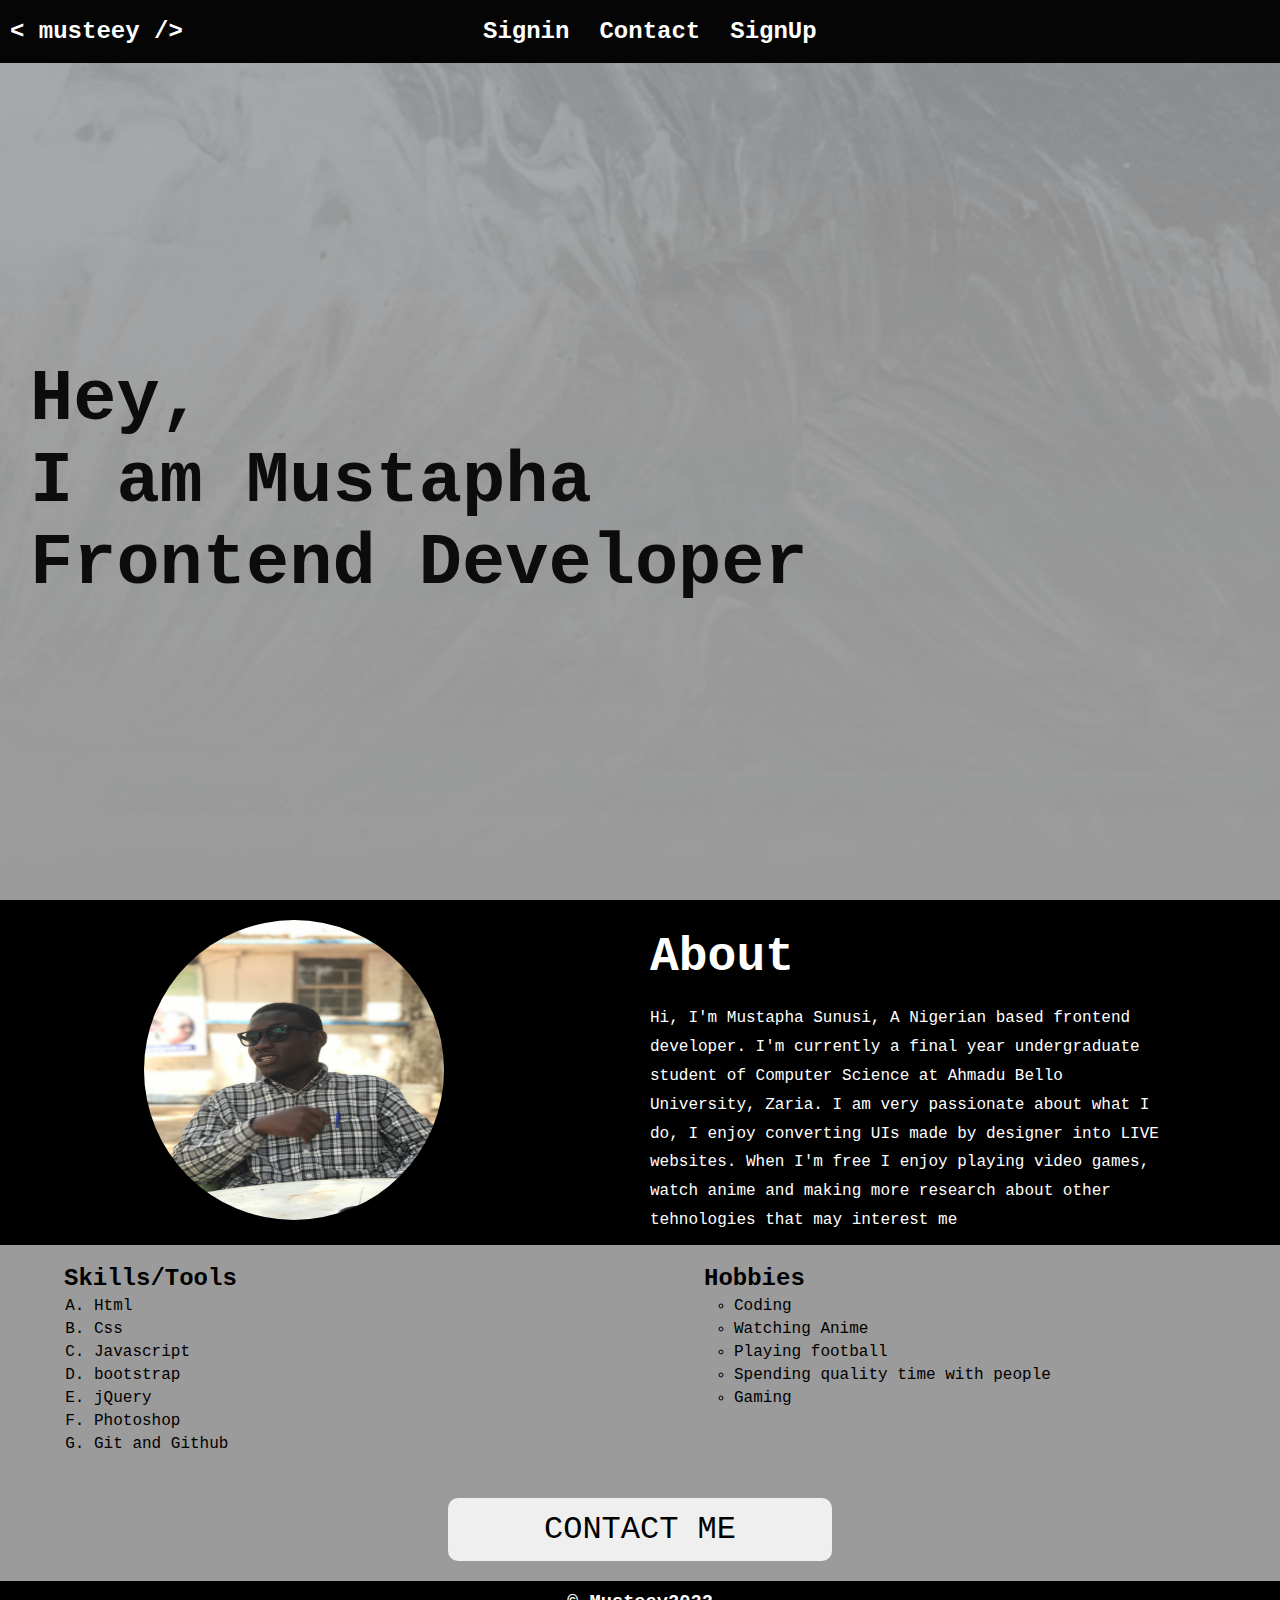
<file: index.html>
<!DOCTYPE html>
<html lang="en">
  <head>
    <meta charset="UTF-8" />
    <meta http-equiv="X-UA-Compatible" content="IE=edge" />
    <meta name="viewport" content="width=device-width, initial-scale=1.0" />
    <link rel="stylesheet" href="style.css" />
    <title>Home</title>
  </head>
  <body>
    <header>
      <h2>< musteey /></h2>
      <span>
        <img src="images/icon-hamburger.svg" id="burger" alt="" />
      </span>
      <nav>
        <span class="close">X</span>
        <a href="login.html">Signin</a>
        <a href="Contact.html">Contact</a>
        <a href="register.html">SignUp</a>
      </nav>
    </header>
    <main>
      <section class="intro">
        <div>
          <h1>
            Hey, <br />
            I am Mustapha <br />
            Frontend Developer
          </h1>
        </div>
      </section>
      <section class="about">
        <div>
          <img src="images/musteey.jpeg" alt="" />
        </div>
        <div class="about-content">
          <h1>About</h1>
          <p>
            Hi, I'm Mustapha Sunusi, A Nigerian based frontend developer. I'm
            currently a final year undergraduate student of Computer Science at
            Ahmadu Bello University, Zaria. I am very passionate about what I
            do, I enjoy converting UIs made by designer into LIVE websites. When
            I'm free I enjoy playing video games, watch anime and making more
            research about other tehnologies that may interest me
          </p>
        </div>
      </section>
      <section class="extra">
        <div>
          <h2>Skills/Tools</h2>
          <ol>
            <li>Html</li>
            <li>Css</li>
            <li>Javascript</li>
            <li>bootstrap</li>
            <li>jQuery</li>
            <li>Photoshop</li>
            <li>Git and Github</li>
          </ol>
        </div>
        <div>
          <h2>Hobbies</h2>
          <ul>
            <li>Coding</li>
            <li>Watching Anime</li>
            <li>Playing football</li>
            <li>Spending quality time with people</li>
            <li>Gaming</li>
          </ul>
        </div>
      </section>
      <a href="Contact.html" class="link"><button>CONTACT ME</button></a>
    </main>
    <footer>
      <h3>&copy; Musteey2022</h3>
    </footer>
  </body>
  <script src="anime.min.js"></script>
  <script src="Script.js"></script>
</html>
</file>
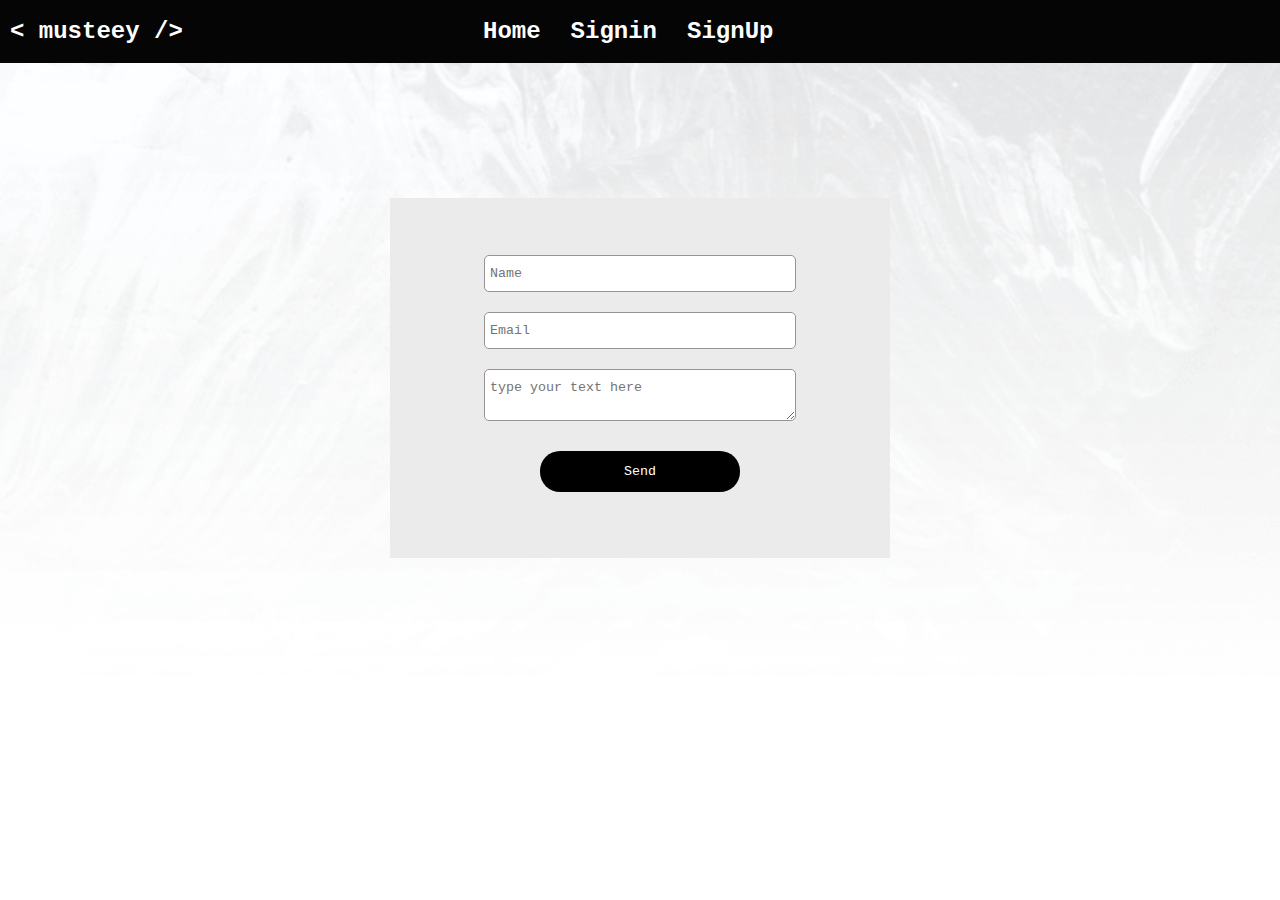
<file: Contact.html>
<!DOCTYPE html>
<html lang="en">
  <head>
    <meta charset="UTF-8" />
    <meta http-equiv="X-UA-Compatible" content="IE=edge" />
    <meta name="viewport" content="width=device-width, initial-scale=1.0" />
    <link rel="stylesheet" href="contact.css">
    <title>Contact</title>
  </head>
  <body>
      <header>
          <h2>
              < musteey />
          </h2>
          <span>
            <img src="images/icon-hamburger.svg" id="burger" alt="">
          </span>
        <nav>
            <span class="close">X</span>
              <a href="index.html">Home</a>
              <a href="login.html">Signin</a>
              <a href="Register.html">SignUp</a>
            
            </nav>
      </header>

    <section class="contact">
      <form action="" >
        <input type="text" name="Username" id="" placeholder="Name" required />
         <input type="email" name="mail" class="email" placeholder="Email">
        <textarea name=""  placeholder="type your text here" required></textarea>
        <input type="submit" value="Send"  class="submit"/>
      </form>
    </section>
  </body>
  <script src="anime.min.js"></script>
  <script src="Script.js"></script>
</html>
</file>
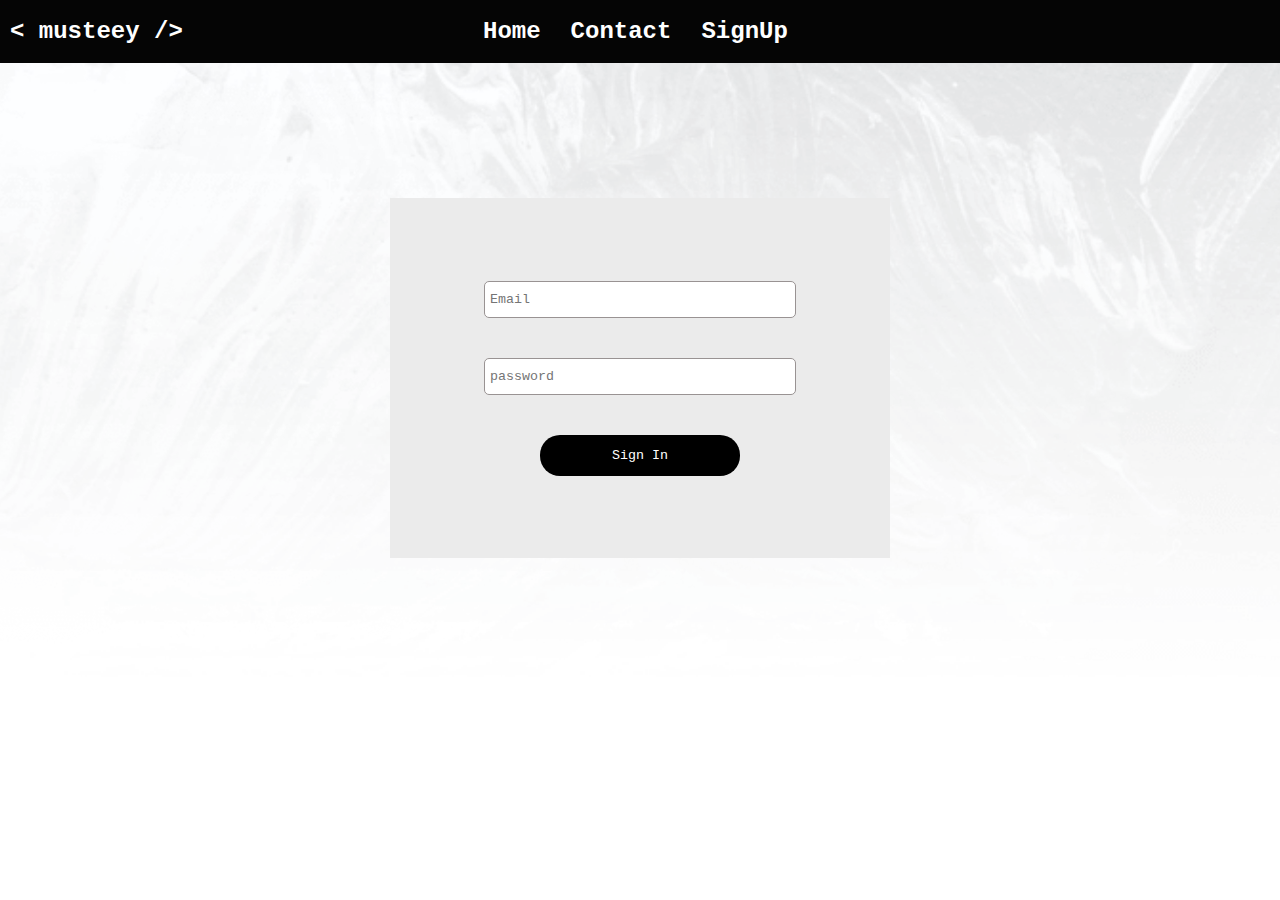
<file: login.html>
<!DOCTYPE html>
<html lang="en">
  <head>
    <meta charset="UTF-8" />
    <meta http-equiv="X-UA-Compatible" content="IE=edge" />
    <meta name="viewport" content="width=device-width, initial-scale=1.0" />
    <link rel="stylesheet" href="login.css" />
    <title>Login page</title>
  </head>
  <body>
    <header>
      <h2>< musteey /></h2>
      <span>
        <img src="images/icon-hamburger.svg" id="burger" alt="" />
      </span>
      <nav>
        <span class="close">X</span>
        <a href="index.html">Home</a>
        <a href="contact.html">Contact</a>
        <a href="Register.html">SignUp</a>
      </nav>
    </header>
    <!-- <h1>Login</h1> -->
    <section class="login-details">
      <form action="">
        <input type="text" name="Username" id="" placeholder="Email" required />
        <input
          type="password"
          name="Password"
          id=""
          placeholder="password"
          required
        />
        <input type="submit" value="Sign In" class="submit" />
      </form>
    </section>
  </body>
  <script src="anime.min.js"></script>
  <script src="Script.js"></script>
</html>
</file>
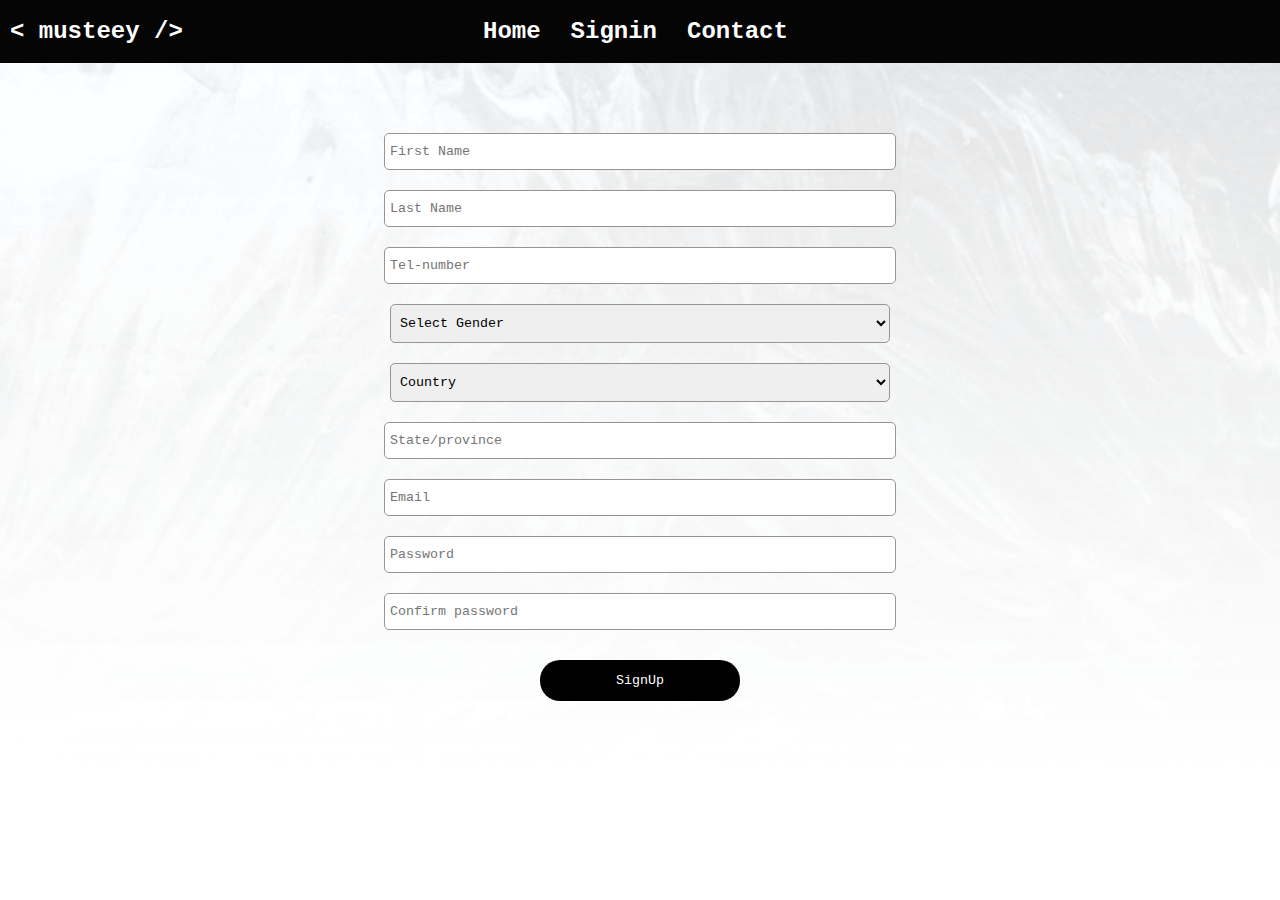
<file: register.html>
<!DOCTYPE html>
<html lang="en">
  <head>
    <meta charset="UTF-8" />
    <meta http-equiv="X-UA-Compatible" content="IE=edge" />
    <meta name="viewport" content="width=device-width, initial-scale=1.0" />
    <link rel="stylesheet" href="register.css" />
    <title>SignUp</title>
  </head>
  <body>
    <header>
      <h2>< musteey /></h2>
      <span>
        <img src="images/icon-hamburger.svg" id="burger" alt="" />
      </span>
      <nav>
        <span class="close">X</span>
        <a href="index.html">Home</a>
        <a href="login.html">Signin</a>
        <a href="Contact.html">Contact</a>
      </nav>
    </header>
    <section>
      <form action="" class="signup">
        <input type="text" name="FName" placeholder="First Name" />
        <input type="text" name="Lname" placeholder="Last Name" />
        <input type="number" name="tel" placeholder="Tel-number" />

        <select name="Gender">
          <option value="">Select Gender</option>
          <option value="Male">Male</option>
          <option value="female">Female</option>
        </select>

        <select id="country" name="country">
            <option value="">Country</option>
            <option value="Afganistan">Afghanistan</option>
            <option value="Albania">Albania</option>
            <option value="Algeria">Algeria</option>
            <option value="American Samoa">American Samoa</option>
            <option value="Andorra">Andorra</option>
            <option value="Angola">Angola</option>
            <option value="Anguilla">Anguilla</option>
            <option value="Antigua & Barbuda">Antigua & Barbuda</option>
            <option value="Argentina">Argentina</option>
            <option value="Armenia">Armenia</option>
            <option value="Aruba">Aruba</option>
            <option value="Australia">Australia</option>
            <option value="Austria">Austria</option>
            <option value="Azerbaijan">Azerbaijan</option>
            <option value="Bahamas">Bahamas</option>
            <option value="Bahrain">Bahrain</option>
            <option value="Bangladesh">Bangladesh</option>
            <option value="Barbados">Barbados</option>
            <option value="Belarus">Belarus</option>
            <option value="Belgium">Belgium</option>
            <option value="Belize">Belize</option>
            <option value="Benin">Benin</option>
            <option value="Bermuda">Bermuda</option>
            <option value="Bhutan">Bhutan</option>
            <option value="Bolivia">Bolivia</option>
            <option value="Bonaire">Bonaire</option>
            <option value="Bosnia & Herzegovina">Bosnia & Herzegovina</option>
            <option value="Botswana">Botswana</option>
            <option value="Brazil">Brazil</option>
            <option value="British Indian Ocean Ter">British Indian Ocean Ter</option>
            <option value="Brunei">Brunei</option>
            <option value="Bulgaria">Bulgaria</option>
            <option value="Burkina Faso">Burkina Faso</option>
            <option value="Burundi">Burundi</option>
            <option value="Cambodia">Cambodia</option>
            <option value="Cameroon">Cameroon</option>
            <option value="Canada">Canada</option>
            <option value="Canary Islands">Canary Islands</option>
            <option value="Cape Verde">Cape Verde</option>
            <option value="Cayman Islands">Cayman Islands</option>
            <option value="Central African Republic">Central African Republic</option>
            <option value="Chad">Chad</option>
            <option value="Channel Islands">Channel Islands</option>
            <option value="Chile">Chile</option>
            <option value="China">China</option>
            <option value="Christmas Island">Christmas Island</option>
            <option value="Cocos Island">Cocos Island</option>
            <option value="Colombia">Colombia</option>
            <option value="Comoros">Comoros</option>
            <option value="Congo">Congo</option>
            <option value="Cook Islands">Cook Islands</option>
            <option value="Costa Rica">Costa Rica</option>
            <option value="Cote DIvoire">Cote DIvoire</option>
            <option value="Croatia">Croatia</option>
            <option value="Cuba">Cuba</option>
            <option value="Curaco">Curacao</option>
            <option value="Cyprus">Cyprus</option>
            <option value="Czech Republic">Czech Republic</option>
            <option value="Denmark">Denmark</option>
            <option value="Djibouti">Djibouti</option>
            <option value="Dominica">Dominica</option>
            <option value="Dominican Republic">Dominican Republic</option>
            <option value="East Timor">East Timor</option>
            <option value="Ecuador">Ecuador</option>
            <option value="Egypt">Egypt</option>
            <option value="El Salvador">El Salvador</option>
            <option value="Equatorial Guinea">Equatorial Guinea</option>
            <option value="Eritrea">Eritrea</option>
            <option value="Estonia">Estonia</option>
            <option value="Ethiopia">Ethiopia</option>
            <option value="Falkland Islands">Falkland Islands</option>
            <option value="Faroe Islands">Faroe Islands</option>
            <option value="Fiji">Fiji</option>
            <option value="Finland">Finland</option>
            <option value="France">France</option>
            <option value="French Guiana">French Guiana</option>
            <option value="French Polynesia">French Polynesia</option>
            <option value="French Southern Ter">French Southern Ter</option>
            <option value="Gabon">Gabon</option>
            <option value="Gambia">Gambia</option>
            <option value="Georgia">Georgia</option>
            <option value="Germany">Germany</option>
            <option value="Ghana">Ghana</option>
            <option value="Gibraltar">Gibraltar</option>
            <option value="Great Britain">Great Britain</option>
            <option value="Greece">Greece</option>
            <option value="Greenland">Greenland</option>
            <option value="Grenada">Grenada</option>
            <option value="Guadeloupe">Guadeloupe</option>
            <option value="Guam">Guam</option>
            <option value="Guatemala">Guatemala</option>
            <option value="Guinea">Guinea</option>
            <option value="Guyana">Guyana</option>
            <option value="Haiti">Haiti</option>
            <option value="Hawaii">Hawaii</option>
            <option value="Honduras">Honduras</option>
            <option value="Hong Kong">Hong Kong</option>
            <option value="Hungary">Hungary</option>
            <option value="Iceland">Iceland</option>
            <option value="Indonesia">Indonesia</option>
            <option value="India">India</option>
            <option value="Iran">Iran</option>
            <option value="Iraq">Iraq</option>
            <option value="Ireland">Ireland</option>
            <option value="Isle of Man">Isle of Man</option>
            <option value="Israel">Israel</option>
            <option value="Italy">Italy</option>
            <option value="Jamaica">Jamaica</option>
            <option value="Japan">Japan</option>
            <option value="Jordan">Jordan</option>
            <option value="Kazakhstan">Kazakhstan</option>
            <option value="Kenya">Kenya</option>
            <option value="Kiribati">Kiribati</option>
            <option value="Korea North">Korea North</option>
            <option value="Korea Sout">Korea South</option>
            <option value="Kuwait">Kuwait</option>
            <option value="Kyrgyzstan">Kyrgyzstan</option>
            <option value="Laos">Laos</option>
            <option value="Latvia">Latvia</option>
            <option value="Lebanon">Lebanon</option>
            <option value="Lesotho">Lesotho</option>
            <option value="Liberia">Liberia</option>
            <option value="Libya">Libya</option>
            <option value="Liechtenstein">Liechtenstein</option>
            <option value="Lithuania">Lithuania</option>
            <option value="Luxembourg">Luxembourg</option>
            <option value="Macau">Macau</option>
            <option value="Macedonia">Macedonia</option>
            <option value="Madagascar">Madagascar</option>
            <option value="Malaysia">Malaysia</option>
            <option value="Malawi">Malawi</option>
            <option value="Maldives">Maldives</option>
            <option value="Mali">Mali</option>
            <option value="Malta">Malta</option>
            <option value="Marshall Islands">Marshall Islands</option>
            <option value="Martinique">Martinique</option>
            <option value="Mauritania">Mauritania</option>
            <option value="Mauritius">Mauritius</option>
            <option value="Mayotte">Mayotte</option>
            <option value="Mexico">Mexico</option>
            <option value="Midway Islands">Midway Islands</option>
            <option value="Moldova">Moldova</option>
            <option value="Monaco">Monaco</option>
            <option value="Mongolia">Mongolia</option>
            <option value="Montserrat">Montserrat</option>
            <option value="Morocco">Morocco</option>
            <option value="Mozambique">Mozambique</option>
            <option value="Myanmar">Myanmar</option>
            <option value="Nambia">Nambia</option>
            <option value="Nauru">Nauru</option>
            <option value="Nepal">Nepal</option>
            <option value="Netherland Antilles">Netherland Antilles</option>
            <option value="Netherlands">Netherlands (Holland, Europe)</option>
            <option value="Nevis">Nevis</option>
            <option value="New Caledonia">New Caledonia</option>
            <option value="New Zealand">New Zealand</option>
            <option value="Nicaragua">Nicaragua</option>
            <option value="Niger">Niger</option>
            <option value="Nigeria">Nigeria</option>
            <option value="Niue">Niue</option>
            <option value="Norfolk Island">Norfolk Island</option>
            <option value="Norway">Norway</option>
            <option value="Oman">Oman</option>
            <option value="Pakistan">Pakistan</option>
            <option value="Palau Island">Palau Island</option>
            <option value="Palestine">Palestine</option>
            <option value="Panama">Panama</option>
            <option value="Papua New Guinea">Papua New Guinea</option>
            <option value="Paraguay">Paraguay</option>
            <option value="Peru">Peru</option>
            <option value="Phillipines">Philippines</option>
            <option value="Pitcairn Island">Pitcairn Island</option>
            <option value="Poland">Poland</option>
            <option value="Portugal">Portugal</option>
            <option value="Puerto Rico">Puerto Rico</option>
            <option value="Qatar">Qatar</option>
            <option value="Republic of Montenegro">Republic of Montenegro</option>
            <option value="Republic of Serbia">Republic of Serbia</option>
            <option value="Reunion">Reunion</option>
            <option value="Romania">Romania</option>
            <option value="Russia">Russia</option>
            <option value="Rwanda">Rwanda</option>
            <option value="St Barthelemy">St Barthelemy</option>
            <option value="St Eustatius">St Eustatius</option>
            <option value="St Helena">St Helena</option>
            <option value="St Kitts-Nevis">St Kitts-Nevis</option>
            <option value="St Lucia">St Lucia</option>
            <option value="St Maarten">St Maarten</option>
            <option value="St Pierre & Miquelon">St Pierre & Miquelon</option>
            <option value="St Vincent & Grenadines">St Vincent & Grenadines</option>
            <option value="Saipan">Saipan</option>
            <option value="Samoa">Samoa</option>
            <option value="Samoa American">Samoa American</option>
            <option value="San Marino">San Marino</option>
            <option value="Sao Tome & Principe">Sao Tome & Principe</option>
            <option value="Saudi Arabia">Saudi Arabia</option>
            <option value="Senegal">Senegal</option>
            <option value="Seychelles">Seychelles</option>
            <option value="Sierra Leone">Sierra Leone</option>
            <option value="Singapore">Singapore</option>
            <option value="Slovakia">Slovakia</option>
            <option value="Slovenia">Slovenia</option>
            <option value="Solomon Islands">Solomon Islands</option>
            <option value="Somalia">Somalia</option>
            <option value="South Africa">South Africa</option>
            <option value="Spain">Spain</option>
            <option value="Sri Lanka">Sri Lanka</option>
            <option value="Sudan">Sudan</option>
            <option value="Suriname">Suriname</option>
            <option value="Swaziland">Swaziland</option>
            <option value="Sweden">Sweden</option>
            <option value="Switzerland">Switzerland</option>
            <option value="Syria">Syria</option>
            <option value="Tahiti">Tahiti</option>
            <option value="Taiwan">Taiwan</option>
            <option value="Tajikistan">Tajikistan</option>
            <option value="Tanzania">Tanzania</option>
            <option value="Thailand">Thailand</option>
            <option value="Togo">Togo</option>
            <option value="Tokelau">Tokelau</option>
            <option value="Tonga">Tonga</option>
            <option value="Trinidad & Tobago">Trinidad & Tobago</option>
            <option value="Tunisia">Tunisia</option>
            <option value="Turkey">Turkey</option>
            <option value="Turkmenistan">Turkmenistan</option>
            <option value="Turks & Caicos Is">Turks & Caicos Is</option>
            <option value="Tuvalu">Tuvalu</option>
            <option value="Uganda">Uganda</option>
            <option value="United Kingdom">United Kingdom</option>
            <option value="Ukraine">Ukraine</option>
            <option value="United Arab Erimates">United Arab Emirates</option>
            <option value="United States of America">United States of America</option>
            <option value="Uraguay">Uruguay</option>
            <option value="Uzbekistan">Uzbekistan</option>
            <option value="Vanuatu">Vanuatu</option>
            <option value="Vatican City State">Vatican City State</option>
            <option value="Venezuela">Venezuela</option>
            <option value="Vietnam">Vietnam</option>
            <option value="Virgin Islands (Brit)">Virgin Islands (Brit)</option>
            <option value="Virgin Islands (USA)">Virgin Islands (USA)</option>
            <option value="Wake Island">Wake Island</option>
            <option value="Wallis & Futana Is">Wallis & Futana Is</option>
            <option value="Yemen">Yemen</option>
            <option value="Zaire">Zaire</option>
            <option value="Zambia">Zambia</option>
            <option value="Zimbabwe">Zimbabwe</option>
         </select>
         
        <input type="text" name="State" placeholder="State/province" />
        <input type="email" name="mail" placeholder="Email" />
        <input type="password" name="password" placeholder="Password" />
        <input type="password" name="pword" placeholder="Confirm password" />
        <input type="submit" value="SignUp" />
      </form>
    </section>
  </body>
  <script src="anime.min.js"></script>
  <script src="Script.js"></script>
</html>
</file>
<file: style.css>
@media Screen and (min-width: 769px) {
    * {
      margin: 0;
      padding: 0;
      font-family: "Courier New", Courier, monospace;
    }
    body {
      background-color: rgb(155, 155, 155);
    }
    header {
      display: flex;
      background-color: rgb(5, 5, 5);
      position: sticky;
      top: 0;
      align-items: center;
      height: 7vh;
    }
    header > h2 {
      width: 35%;
      color: #fff;
      padding: 0 10px;
    }
    header > span{
        display: none;
    }
    nav {
      display: flex;
      justify-content: center;
      align-items: center;
    }
    nav > span{
        display: none;
    }
    nav > a {
      display: inline-block;
      margin: 0 10px;
      text-decoration: none;
      color: #fff;
      border-radius: 10px;
      font-weight: bold;
      padding: 5px;
      font-size: 1.5em;
    }
    nav > a:hover {
      color: rgb(68, 67, 67);
      background-color: #fff;
      transition: 0.2s;
    }
    .intro {
      height: 93vh;
      display: flex;
      align-items: center;
      background-image: url(images/bg-header-desktop.png);
      background-size: cover;
      background-position: 10%;
      background-repeat: no-repeat;
    }
    .intro > div {
      margin: 30px;
    }
    .intro > div > h1 {
      color: rgb(12, 12, 12);
      font-size: 4.5em;
    }
  
    .about {
      display: flex;
      align-items: center;
      justify-content: center;
      background-color: #000;
      color: #fff;
    }
    .about > div {
      margin: 10px;
      width: 40%;
    }
    .about > div > img {
      width: 300px;
      height: 300px;
      margin: 10px 5%;
      border-radius: 50%;
    }
  
    .about-content > h1 {
      margin: 20px 0;
      font-size: 3em;
    }
    .about-content > p {
      line-height: 1.8;
    }
    .extra {
      display: flex;
    }
    .extra > div {
      width: 40%;
      margin: 20px 5%;
    }
    .extra > div > ol {
      list-style-type: upper-alpha;
    }
  
    .extra > div > ul {
      list-style-type: circle;
    }
    .extra > div > ol > li,
    .extra > div > ul > li {
      margin: 5px 30px;
    }
    .link {
      text-decoration: none;
    }
    button {
      display: block;
      margin: 20px auto;
      border-radius: 10px;
      border: none;
      width: 30%;
      font-size: 2em;
      height: 7vh;
    }
    button:hover {
      color: #fff;
      background-color: #000;
      transition: 0.3s;
    }
    footer {
      display: flex;
      background-color: #000;
      align-items: center;
      justify-content: center;
    }
    footer > h3 {
      margin: 10px auto;
      color: #fff;
    }
  }
  @media screen and (min-width:200px) and (max-width:768px){
      * {
          margin: 0;
          padding: 0;
          font-family: "Courier New", Courier, monospace;
        }
        body {
          background-color: rgb(155, 155, 155);
        }
        header {
          display: flex;
          background-color: rgb(5, 5, 5);
          position: sticky;
          top: 0;
          align-items: center;
          height: 7vh;
        }
        header > h2 {
         width: 40%; 
          color: #fff;
        font-size:16px;
          padding: 0 5px;
        }
      header > span{
          position: absolute;
          right: 5%;
      }
        nav {
         position: absolute;
          display: flex;
          justify-content: center; 
          flex-direction: column;
          top: 2px;
          background-color: #000;
          width: 92%;
          height: 90vh;
          left: -100%;
          padding: 20px;
          /* align-items: center; */
        }
        nav > span{
            position: absolute;
            top: 10px;
            border: 1px solid #fff;
            padding: 5px;
            color: #fff;
            right:5%;
            cursor:pointer;
        }
        nav > a {
          display: inline-block;
          margin: 20px 10px;
          font-size: 2rem;
          text-decoration: none;
          color: #fff;
          width: 15%;
          border-radius: 10px;
          font-weight: bold;
          padding: 10px 10px;
          font-size: 1em;
        }
        nav > a:hover {
          color: rgb(68, 67, 67);
          background-color: #fff;
          transition: 0.2s;
        }
        .intro {
          height: 93vh;
          display: flex;
          align-items: center;
          background-image: url(images/bg-header-desktop.png);
          background-size: cover;
          background-position: 10%;
          background-repeat: no-repeat;
        }
        .intro > div {
          margin: 10px;
        }
        .intro > div > h1 {
          color: rgb(12, 12, 12);
          font-size: 2.5em;
        }
      
        .about {
          display: flex;
          flex-direction: column;
           align-items: center;
          justify-content: center; 
          background-color: #000;
          color: #fff;
        }
        .about > div {
          margin: 5%;
        }
        .about > div > img {
          width: 300px;
          height: 300px;
          margin: 10px 5%;
          border-radius: 50%;
        }
      
        .about-content > h1 {
          margin: 20px 0;
          font-size: 3em;
        }
        .about-content > p {
          line-height: 1.8;
        }
        .extra {
          display: flex;
        }
        .extra > div {
          width: 40%;
          margin: 20px 5%;
        }
        .extra > div > ol {
          list-style-type: upper-alpha;
        }
      
        .extra > div > ul {
          list-style-type: circle;
        }
        .extra > div > ol > li,
        .extra > div > ul > li {
          margin: 5px 30px;
        }
        .link {
          text-decoration: none;
        }
        button {
          display: block;
          margin: 20px auto;
          border-radius: 10px;
          border: none;
          width: 60%;
          font-size: 2em;
          height: 7vh;
        }
        button:hover {
          color: #fff;
          background-color: #000;
          transition: 0.3s;
        }
        footer {
          display: flex;
          background-color: #000;
          align-items: center;
          justify-content: center;
        }
        footer > h3 {
          margin: 10px auto;
          color: #fff;
        }
      }
</file>
<file: contact.css>
@media Screen and (min-width: 769px) {
* {
    margin: 0;
    padding: 0;
    font-family: 'Courier New', Courier, monospace;
  }
  body{
    background-image: url(images/bg-header-desktop.png);
    background-size: cover;
    background-position: 10%;
    background-repeat: no-repeat;
}
header{
    display: flex;
    background-color: rgb(5, 5, 5);
    position: sticky;
    top: 0;
    align-items: center;
    height: 7vh;
}
header > h2{
   width: 35%;
   color: #fff;
   padding: 0 10px; 
}
header > span{
    display: none;
}
nav{
    display: flex;
    justify-content: center;
    align-items: center;
}
nav > span{
    display: none;
}
nav > a{
    display: inline-block;
    margin: 0 10px;
    text-decoration: none;
    color: #fff;
    border-radius: 10px;
    font-weight: bold;
    padding: 5px;
    font-size: 1.5em;
}
nav > a:hover{
    color: rgb(68, 67, 67);
    background-color: #fff;
    transition: .2s;
}
  h1{
      /* margin: 40px 0; */
      margin-top: 100px;
      font-size: 3em;
      text-align: center;
  }
  .contact{
      display: flex;
      justify-content: center;
      align-items: center;
      height: 70vh;
  }

  .contact > form{
      width: 500px;
      height: 40vh;
      display: flex;
      flex-direction: column;
      align-items: center;
      justify-content: center;
      background-color: rgb(235, 235, 235);

  }
  input[type="text"], .email ,textarea{
      width: 300px;
      margin: 10px 0;
      border: none;
      padding: 10px 5px;
      border: 1px solid rgb(153, 147, 147);
      border-radius: 5px;
  }
  .submit{
      background-color: rgb(0, 0, 0);
      margin:20px;
      border-radius: 20px;
      color: #fff;
      border: none;
      width: 200px;
      padding: 13px;
  }
  .submit:hover{
      background-color: #fff;
      color: black;
      transition: .3s;
      border: none;
  }
}
@media screen and (min-width:200px) and (max-width:768px){
    * {
        margin: 0;
        padding: 0;
        font-family: "Courier New", Courier, monospace;
      }
      body {
        background-color: rgb(155, 155, 155);
      }
      header {
        display: flex;
        background-color: rgb(5, 5, 5);
        position: sticky;
        top: 0;
        align-items: center;
        height: 7vh;
      }
      header > h2 {
       width: 40%; 
        color: #fff;
      font-size:16px;
        padding: 0 5px;
      }
    
      header > span{
        position: absolute;
        right: 5%;
    }
    nav {
        position: absolute;
         display: flex;
         justify-content: center; 
         flex-direction: column;
         top: 2px;
         background-color: #000;
         width: 92%;
         height: 90vh;
         left: -100%;
         padding: 20px;
         /* align-items: center; */
       }
       nav > span{
           position: absolute;
           top: 10px;
           border: 1px solid #fff;
           padding: 5px;
           color: #fff;
           right:5%;
           cursor:pointer;
       }
       nav > a {
         display: inline-block;
         margin: 20px 10px;
         font-size: 2rem;
         text-decoration: none;
         color: #fff;
         width: 15%;
         border-radius: 10px;
         font-weight: bold;
         padding: 10px 10px;
         font-size: 1em;
       }
      nav > a:hover {
        color: rgb(68, 67, 67);
        background-color: #fff;
        transition: 0.2s;
      }
    
    .contact{
        display: flex;
        justify-content: center;
        align-items: center;
        height: 70vh;
    }
  
    .contact > form{
        width: 70%;
        height: 40vh;
        display: flex;
        flex-direction: column;
        align-items: center;
        justify-content: center;
        background-color: rgb(235, 235, 235);
  
    }
    input[type="text"], .email ,textarea{
        width: 80%;
        margin: 10px 0;
        border: none;
        padding: 10px 5px;
        border: 1px solid rgb(153, 147, 147);
        border-radius: 5px;
    }
    .submit{
        background-color: rgb(0, 0, 0);
        margin:20px;
        border-radius: 20px;
        color: #fff;
        border: none;
        width: 200px;
        padding: 13px;
    }
    .submit:hover{
        background-color: #fff;
        color: black;
        transition: .3s;
        border: none;
    }
    }
</file>
<file: login.css>
@media Screen and (min-width: 769px) {
  * {
    margin: 0;
    padding: 0;
    font-family: "Courier New", Courier, monospace;
  }
  body {
    background-image: url(images/bg-header-desktop.png);
    background-size: cover;
    background-position: 10%;
    background-repeat: no-repeat;
  }
  header {
    display: flex;
    background-color: rgb(5, 5, 5);
    position: sticky;
    top: 0;
    align-items: center;
    height: 7vh;
  }
  header > h2 {
    width: 35%;
    color: #fff;
    padding: 0 10px;
  }
  header > span{
    display: none;
}
  nav {
    display: flex;
    justify-content: center;
    align-items: center;
  }
  nav > span{
    display: none;
}
  nav > a {
    display: inline-block;
    margin: 0 10px;
    text-decoration: none;
    color: #fff;
    border-radius: 10px;
    font-weight: bold;
    padding: 5px;
    font-size: 1.5em;
  }
  nav > a:hover {
    color: rgb(68, 67, 67);
    background-color: #fff;
    transition: 0.2s;
  }
  h1 {
    /* margin: 40px 0; */
    margin-top: 100px;
    font-size: 3em;
    text-align: center;
  }
  .login-details {
    display: flex;
    justify-content: center;
    align-items: center;
    height: 70vh;
  }

  .login-details > form {
    width: 500px;
    height: 40vh;
    display: flex;
    flex-direction: column;
    align-items: center;
    justify-content: center;
    background-color: rgb(235, 235, 235);
  }
  input[type="text"],
  input[type="password"] {
    width: 300px;
    margin: 20px 0;
    border: none;
    padding: 10px 5px;
    border: 1px solid rgb(153, 147, 147);
    border-radius: 5px;
  }
  .submit {
    background-color: rgb(0, 0, 0);
    margin: 20px;
    border-radius: 20px;
    color: #fff;
    border: none;
    width: 200px;
    padding: 13px;
  }
  .submit:hover {
    background-color: #fff;
    color: black;
    transition: 0.3s;
    border: none;
  }
}
@media screen and (min-width:200px) and (max-width:768px){
    * {
        margin: 0;
        padding: 0;
        font-family: "Courier New", Courier, monospace;
      }
      body {
        background-image: url(images/bg-header-desktop.png);
        background-size: cover;
        background-position: 10%;
        background-repeat: no-repeat;
      }
      header {
        display: flex;
        background-color: rgb(5, 5, 5);
        position: sticky;
        top: 0;
        align-items: center;
        height: 7vh;
      }
      header > h2 {
       width: 40%; 
        color: #fff;
      font-size:16px;
        padding: 0 5px;
      }
    
    header > span{
        position: absolute;
        right: 5%;
    }
    nav {
        position: absolute;
         display: flex;
         justify-content: center; 
         flex-direction: column;
         top: 2px;
         background-color: #000;
         width: 92%;
         height: 90vh;
         left: -100%;
         padding: 20px;
         /* align-items: center; */
       }
       nav > span{
           position: absolute;
           top: 10px;
           border: 1px solid #fff;
           padding: 5px;
           color: #fff;
           right:5%;
           cursor:pointer;
       }
       nav > a {
         display: inline-block;
         margin: 20px 10px;
         font-size: 2rem;
         text-decoration: none;
         color: #fff;
         width: 15%;
         border-radius: 10px;
         font-weight: bold;
         padding: 10px 10px;
         font-size: 1em;
       }
      nav > a:hover {
        color: rgb(68, 67, 67);
        background-color: #fff;
        transition: 0.2s;
      }
    
      
      h1 {
        /* margin: 40px 0; */
        margin-top: 100px;
        font-size: 3em;
        text-align: center;
      }
      .login-details {
        display: flex;
        justify-content: center;
        align-items: center;
        height: 70vh;
      }
    
      .login-details > form {
        width: 60%;
        height: 40vh;
        display: flex;
        flex-direction: column;
        border-radius: 20px;
        align-items: center;
        justify-content: center;
        background-color: rgb(235, 235, 235);
      }
      input[type="text"],
      input[type="password"] {
        width: 80%;
        margin: 20px 0;
        border: none;
        padding: 10px 5px;
        border: 1px solid rgb(153, 147, 147);
        border-radius: 5px;
      }
      .submit {
        background-color: rgb(0, 0, 0);
        margin: 20px;
        border-radius: 20px;
        color: #fff;
        border: none;
        width: 50%;
        padding: 13px;
      }
      .submit:hover {
        background-color: #fff;
        color: black;
        transition: 0.3s;
        border: none;
      }
    }
</file>
<file: register.css>
@media Screen and (min-width: 769px) {
  * {
    margin: 0;
    padding: 0;
    font-family: "Courier New", Courier, monospace;
  }
  body {
    background-image: url(images/bg-header-desktop.png);
    background-size: cover;
    background-position: 10%;
    background-repeat: no-repeat;
  }
  header {
    display: flex;
    background-color: rgb(5, 5, 5);
    position: sticky;
    top: 0;
    align-items: center;
    height: 7vh;
  }
  header > h2 {
    width: 35%;
    color: #fff;
    padding: 0 10px;
  }
  header > span{
    display: none;
}
  nav {
    display: flex;
    justify-content: center;
    align-items: center;
  }
  nav > span{
    display: none;
}
  nav > a {
    display: inline-block;
    margin: 0 10px;
    text-decoration: none;
    color: #fff;
    border-radius: 10px;
    font-weight: bold;
    padding: 5px;
    font-size: 1.5em;
  }
  nav > a:hover {
    color: rgb(68, 67, 67);
    background-color: rgb(212, 212, 212);
    transition: 0.2s;
  }
  .signup {
    display: flex;
    align-items: center;
    flex-direction: column;
    margin: 60px 0;
  }
  input[type="text"],
  input[type="email"],
  select,
  input[type="password"],
  input[type="number"] {
    width: 500px;
    margin: 10px 0;
    border: none;
    padding: 10px 5px;
    border: 1px solid rgb(153, 147, 147);
    border-radius: 5px;
  }
  input[type="submit"] {
    background-color: rgb(0, 0, 0);
    margin: 20px;
    border-radius: 20px;
    color: #fff;
    border: none;
    width: 200px;
    padding: 13px;
  }
  input[type="submit"]:hover {
    background-color: #fff;
    color: black;
    transition: 0.3s;
    border: none;
  }
}
@media screen and (min-width: 200px) and (max-width: 768px) {
  * {
    margin: 0;
    padding: 0;
    font-family: "Courier New", Courier, monospace;
  }
  body {
    background-image: url(images/bg-header-desktop.png);
    background-size: cover;
    background-position: 10%;
    background-repeat: no-repeat;
  }
  header {
    display: flex;
    background-color: rgb(5, 5, 5);
    position: sticky;
    top: 0;
    align-items: center;
    height: 7vh;
  }
  header > h2 {
    width: 40%;
    color: #fff;
    font-size: 16px;
    padding: 0 5px;
  }

  header > span{
    position: absolute;
    right: 5%;
}
nav {
    position: absolute;
     display: flex;
     justify-content: center; 
     flex-direction: column;
     top: 2px;
     background-color: #000;
     width: 92%;
     height: 90vh;
     left: -100%;
     padding: 20px;
     /* align-items: center; */
   }
   nav > span{
       position: absolute;
       top: 10px;
       border: 1px solid #fff;
       padding: 5px;
       color: #fff;
       right:5%;
       cursor:pointer;
   }
   nav > a {
     display: inline-block;
     margin: 20px 10px;
     font-size: 2rem;
     text-decoration: none;
     color: #fff;
     width: 15%;
     border-radius: 10px;
     font-weight: bold;
     padding: 10px 10px;
     font-size: 1em;
   }
  nav > a:hover {
    color: rgb(68, 67, 67);
    background-color: #fff;
    transition: 0.2s;
  }

  .signup {
    display: flex;
    align-items: center;
    flex-direction: column;
    margin: 60px 0;
    width: 100%;
  }
  input[type="text"],
  input[type="email"],
  select,
  input[type="password"],
  input[type="number"] {
    width: 80%;
    margin: 10px 0;
    border: none;
    padding: 10px 5px;
    border: 1px solid rgb(153, 147, 147);
    border-radius: 5px;
  }
  input[type="submit"] {
    background-color: rgb(0, 0, 0);
    margin: 20px;
    border-radius: 20px;
    color: #fff;
    border: none;
    width: 200px;
    padding: 13px;
  }
  input[type="submit"]:hover {
    background-color: #fff;
    color: black;
    transition: 0.3s;
    border: none;
  }
}
</file>
